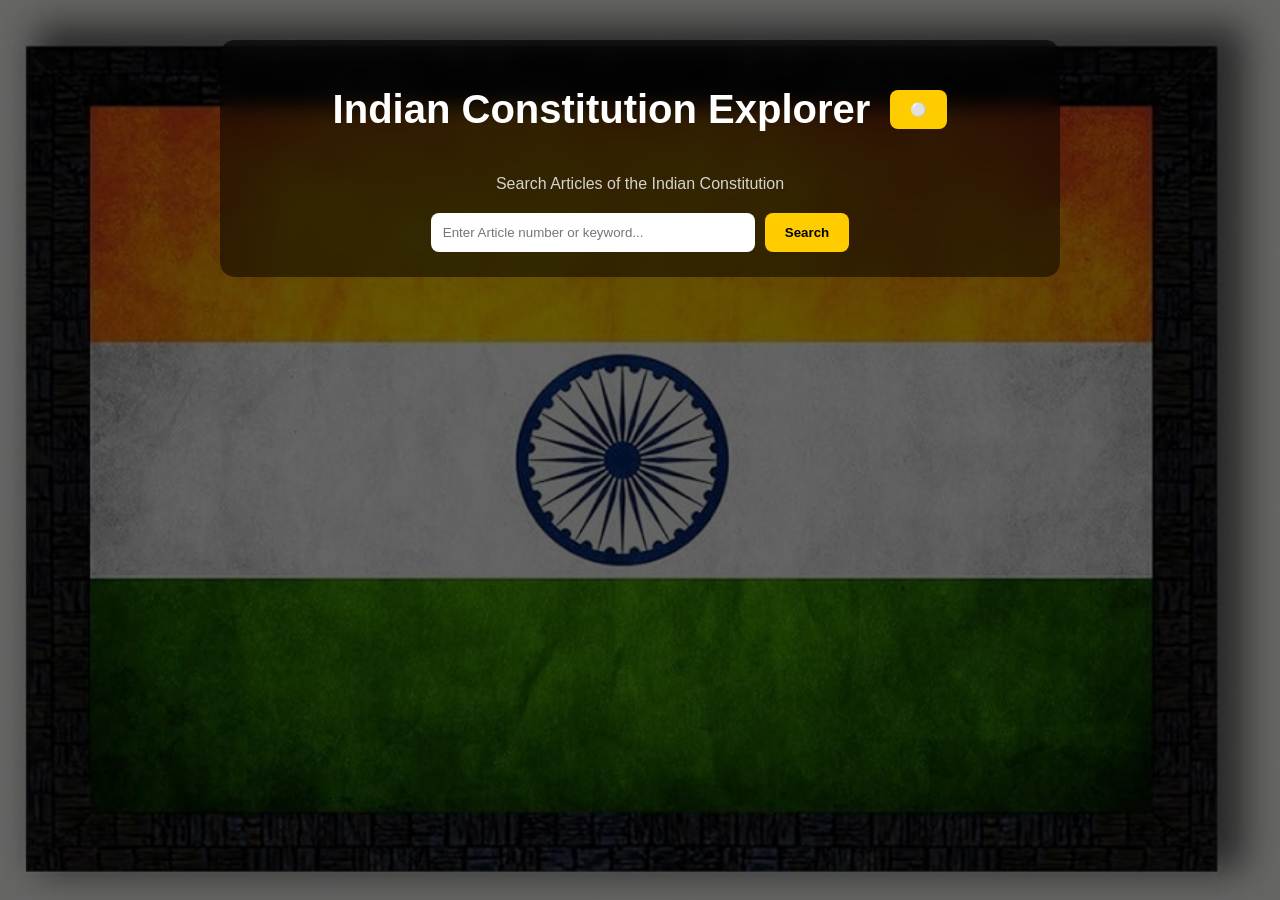
<file: index.html>
<!DOCTYPE html>
<html lang="en">
<head>
<meta charset="UTF-8">
<meta name="viewport" content="width=device-width, initial-scale=1.0">
<title>Indian Constitution Explorer</title>
<link rel="stylesheet" href="style.css">
</head>

<body>

<div class="container">

    <div class="top-bar">
        <h1>Indian Constitution Explorer</h1>
        <button onclick="toggleTheme()">⚪</button>
    </div>

    <p class="subtitle">Search Articles of the Indian Constitution</p>

    <div class="search-box">
        <input type="text" id="searchInput" 
               placeholder="Enter Article number or keyword..." 
               oninput="showSuggestions()"
               onkeypress="handleKeyPress(event)">
        <button onclick="searchArticle()">Search</button>
    </div>

    <div id="suggestions" class="suggestions"></div>

    <div id="result" class="result-card"></div>

</div>

<script src="script.js"></script>
</body>
</html>
</file>
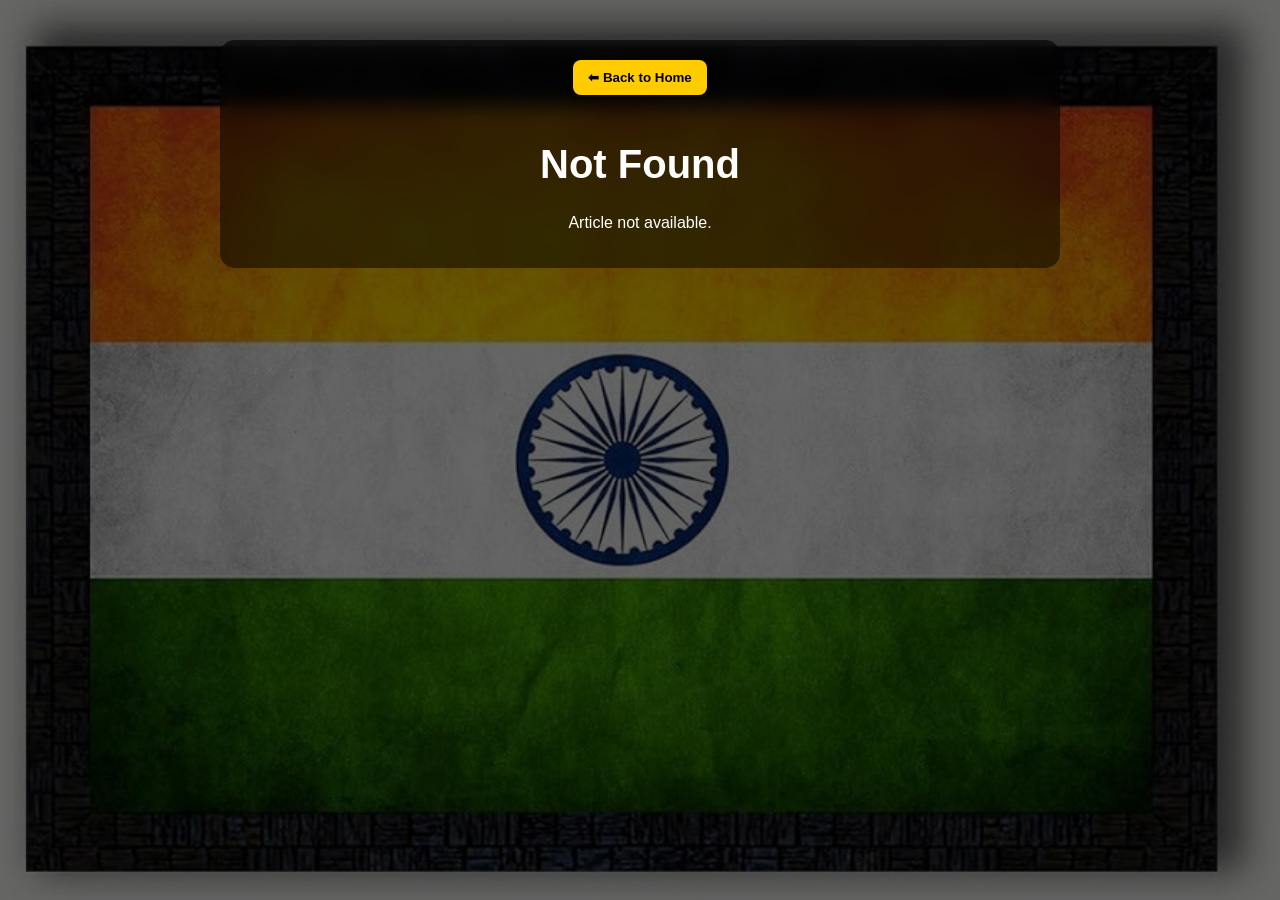
<file: article.html>
<!DOCTYPE html>
<html lang="en">
<head>
<meta charset="UTF-8">
<meta name="viewport" content="width=device-width, initial-scale=1.0">
<title>Article</title>
<link rel="stylesheet" href="style.css">
</head>

<body>

<div class="container">

    <button onclick="goHome()" class="back-btn">⬅ Back to Home</button>

    <h1 id="title"></h1>
    <p id="content"></p>

</div>

<script>
let articles = {};

fetch('data.json')
.then(res => res.json())
.then(data => {
    articles = data;

    const params = new URLSearchParams(window.location.search);
    const articleNum = params.get("article");

    if (articles[articleNum]) {
        document.getElementById("title").innerText = "Article " + articleNum;
        document.getElementById("content").innerText = articles[articleNum];
    } else {
        document.getElementById("title").innerText = "Not Found";
        document.getElementById("content").innerText = "Article not available.";
    }
});

// ✅ CHANGE HERE
function goHome() {
    window.location.href = "./index.html";
}
</script>
</body>
</html>
</file>
<file: style.css>
body {
    margin: 0;
    font-family: 'Segoe UI', sans-serif;
    background: 
        linear-gradient(rgba(0,0,0,0.6), rgba(0,0,0,0.6)),
        url('./background.jpg');
    background-size: cover;
    background-position: center;
    background-attachment: fixed;
    color: white;
}

.dark {
    background: #f4f4f4;
    color: black;
}

.container {
    text-align: center;
    margin-top: 40px;
    background: rgba(0, 0, 0, 0.5);
    backdrop-filter: blur(10px);
    padding: 20px;
    border-radius: 15px;
    width: 90%;
    max-width: 800px;
    margin-left: auto;
    margin-right: auto;
}

.top-bar {
    display: flex;
    justify-content: center;
    align-items: center;
    gap: 20px;
}

h1 {
    font-size: 2.5rem;
}

.subtitle {
    opacity: 0.8;
    margin-bottom: 20px;
    text-align: center;
    width: 100%;
}

.search-box {
    display: flex;
    justify-content: center;
    gap: 10px;
}

@media (max-width: 600px) {
    .search-box {
        flex-direction: column;
        align-items: center;
    }
}

input {
    padding: 12px;
    width: 100%;
    max-width: 300px;
    border-radius: 8px;
    border: none;
}

button {
    padding: 12px 20px;
    border-radius: 8px;
    border: none;
    background: #ffcc00;
    cursor: pointer;
    font-weight: bold;
}

button:hover {
    background: #ffaa00;
}

.result-card {
    margin-top: 30px;
    padding: 20px;
    width: 60%;
    margin: auto;
    border-radius: 10px;
    display: none;
    background: white;
    color: black;
    text-align: left;
}

.suggestions {
    width: 320px;
    margin: auto;
    background: white;
    color: black;
    border-radius: 8px;
    margin-top: 5px;
    text-align: left;
}

.suggestions div {
    padding: 10px;
    cursor: pointer;
}

.suggestions div:hover {
    background: #eee;
}

.back-btn {
    margin-bottom: 20px;
    padding: 10px 15px;
    border: none;
    border-radius: 8px;
    background-color: #ffcc00;
    cursor: pointer;
    font-weight: bold;
}

.back-btn:hover {
    background-color: #ffaa00;
}

@media (max-width: 600px) {
    h1 {
        font-size: 1.8rem;
    }

    .container {
        width: 95%;
        padding: 15px;
    }

    .result-card {
        width: 90%;
    }
}
</file>
